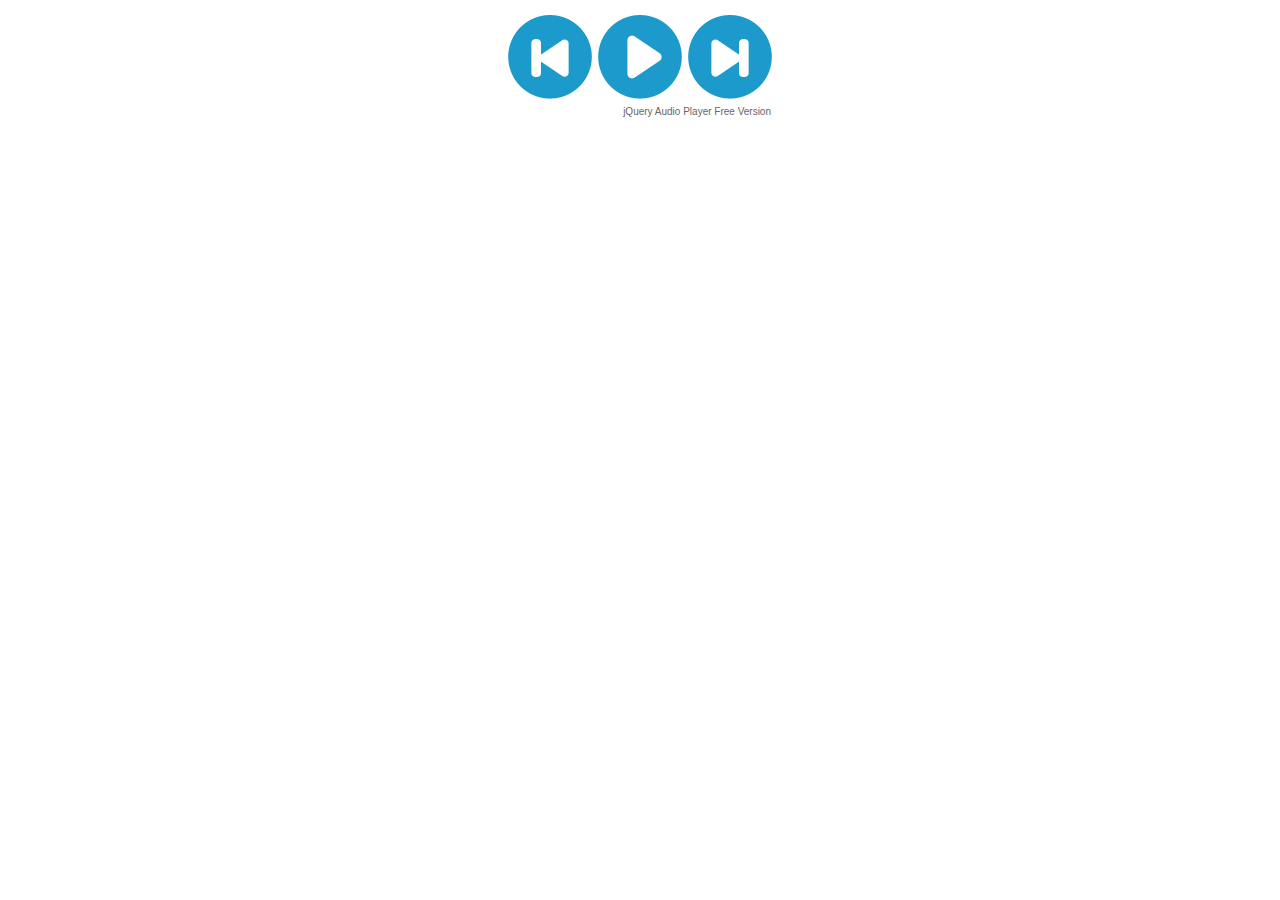
<file: radio/audioplayer.html>
<!DOCTYPE html>
<html>
<head>
    <meta http-equiv="content-type" content="text/html;charset=utf-8"/>
    <meta name="viewport" content="width=device-width">
    <title>Amazing HTML5 Audio Player, powered by http://amazingaudioplayer.com</title>
    
    <!-- Insert to your webpage before the </head> -->
    <script src="audioplayerengine/jquery.js"></script>
    <script src="audioplayerengine/amazingaudioplayer.js"></script>
    <link rel="stylesheet" type="text/css" href="audioplayerengine/initaudioplayer-1.css">
    <script src="audioplayerengine/initaudioplayer-1.js"></script>
    <!-- End of head section HTML codes -->
    
</head>
<body>
<div style="margin:12px auto;">
    
    <!-- Insert to your webpage where you want to display the audio player -->
    <div id="amazingaudioplayer-1" style="display:block;position:relative;width:100%;max-width:90px;height:auto;margin:0px auto 0px;">
        <ul class="amazingaudioplayer-audios" style="display:none;">
            <li data-artist="" data-title="Radio" data-album="" data-info="" data-image="" data-duration="13">
                <div class="amazingaudioplayer-source" data-src="http://3vh.liveradiu.com:8000/128kp.mp3" data-type="audio/mpeg" ></div>
            </li>
        </ul>
       
    </div>
    <!-- End of body section HTML codes -->

</div>
</body>
</html>
</file>
<file: radio/audioplayerengine/initaudioplayer-1.css>
@import url(https://fonts.googleapis.com/css?family=Open+Sans|Oswald);

#amazingaudioplayer-1 {
	box-sizing: content-box;
	padding-right: 180px;
}

#amazingaudioplayer-1 div {
	-webkit-box-sizing: content-box;
	-moz-box-sizing: content-box;
	box-sizing: content-box;   
}

#amazingaudioplayer-1 .amazingaudioplayer-image {
}

#amazingaudioplayer-1 .amazingaudioplayer-image-clear {
}

#amazingaudioplayer-1 .amazingaudioplayer-text {
}

#amazingaudioplayer-1 .amazingaudioplayer-text-clear {
}

#amazingaudioplayer-1 .amazingaudioplayer-title {
}

#amazingaudioplayer-1 .amazingaudioplayer-title-clear {
}

#amazingaudioplayer-1 .amazingaudioplayer-info {
}

#amazingaudioplayer-1 .amazingaudioplayer-info-clear {
}

#amazingaudioplayer-1 .amazingaudioplayer-bar {
}

#amazingaudioplayer-1 .amazingaudioplayer-bar-buttons-clear {
	clear:both;
}

#amazingaudioplayer-1 .amazingaudioplayer-bar-clear {
	clear:both;
}

#amazingaudioplayer-1 .amazingaudioplayer-bar-title {
}

#amazingaudioplayer-1 .amazingaudioplayer-playpause {
	float: left;
	margin-left: 90px;
}

#amazingaudioplayer-1 .amazingaudioplayer-play {
	position: relative;
}

#amazingaudioplayer-1 .amazingaudioplayer-pause {
	position: relative;
}

#amazingaudioplayer-1 .amazingaudioplayer-stop {
}

#amazingaudioplayer-1 .amazingaudioplayer-prev {
	position: absolute;
	left: 0;
	right: 0;
}

#amazingaudioplayer-1 .amazingaudioplayer-next {
	position: relative;
	margin-left: 180px;
}

#amazingaudioplayer-1 .amazingaudioplayer-loop {
}

#amazingaudioplayer-1 .amazingaudioplayer-progress {
}

#amazingaudioplayer-1 .amazingaudioplayer-progress-loaded {
}

#amazingaudioplayer-1 .amazingaudioplayer-progress-played {
}

#amazingaudioplayer-1 .amazingaudioplayer-time {
}

#amazingaudioplayer-1 .amazingaudioplayer-volume {
}

#amazingaudioplayer-1 .amazingaudioplayer-volume-bar {
}

#amazingaudioplayer-1 .amazingaudioplayer-volume-bar-adjust {
}

#amazingaudioplayer-1 .amazingaudioplayer-volume-bar-adjust-active {
}

#amazingaudioplayer-1 .amazingaudioplayer-tracklist {
}

#amazingaudioplayer-1 .amazingaudioplayer-tracklist-container {
}

#amazingaudioplayer-1 .amazingaudioplayer-tracks-wrapper {
}

#amazingaudioplayer-1 .amazingaudioplayer-tracks {
}

#amazingaudioplayer-1 .amazingaudioplayer-track-item {
}

#amazingaudioplayer-1 .amazingaudioplayer-track-item-active {
}

#amazingaudioplayer-1 .amazingaudioplayer-track-item a {
}

#amazingaudioplayer-1 .amazingaudioplayer-track-item-active a {
}

#amazingaudioplayer-1 .amazingaudioplayer-track-item-duration {
}

#amazingaudioplayer-1 .amazingaudioplayer-tracklist-arrow-prev {
}

#amazingaudioplayer-1 .amazingaudioplayer-tracklist-arrow-next {
}

#amazingaudioplayer-1 .amazingaudioplayer-tracklist-clear {
}

#amazingaudioplayer-1 .amazingaudioplayer-item-id {
	float: left;
	width: 18px;
}

#amazingaudioplayer-1 .amazingaudioplayer-item-info {
	float: right;
	width: 36px;
}

#amazingaudioplayer-1 .amazingaudioplayer-item-title {
	overflow: hidden;
}
</file>
